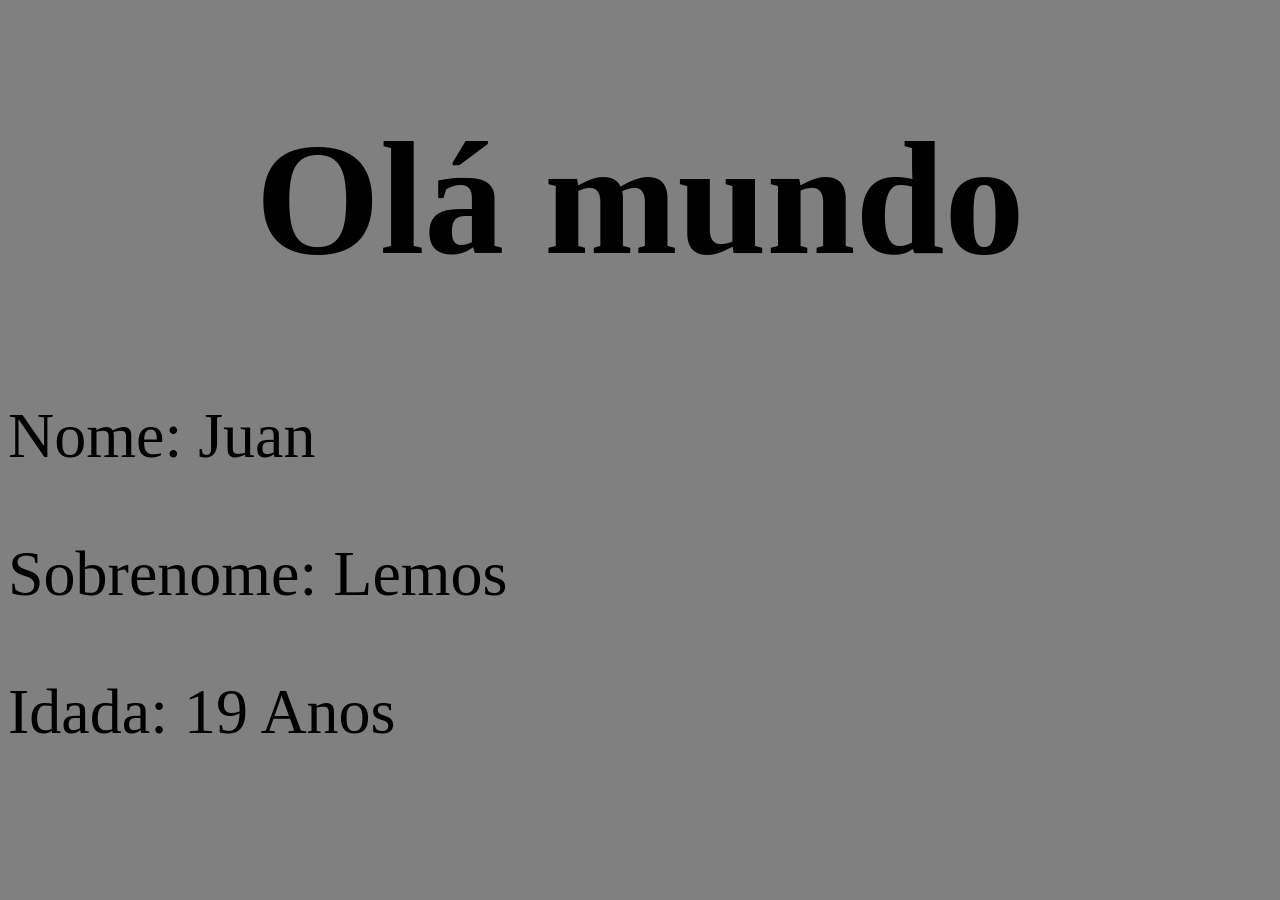
<file: Laboratório de WebSites/aula01/index.html>
<!DOCTYPE html>
<html lang="pt-br">
<head>
    <meta charset="UTF-8">
    <meta name="viewport" content="width=device-width, initial-scale=1.0">
    <title>Teste</title>
</head>

<style>
    html, body {
        font-family: Georgia, 'Times New Roman', Times, serif;
        background-color: gray;

    }
    h1 {
        font-size: 10rem;
        text-align: center;
    }
    p {
        font-size: 4rem;
    }

</style>
<body>
    <h1>Olá mundo</h1>
    <p id="teste1"></p>
    <p id="teste2"></p>
    <p id="teste3"></p>


    <script src="index.js"></script>
</body>
</html>
</file>
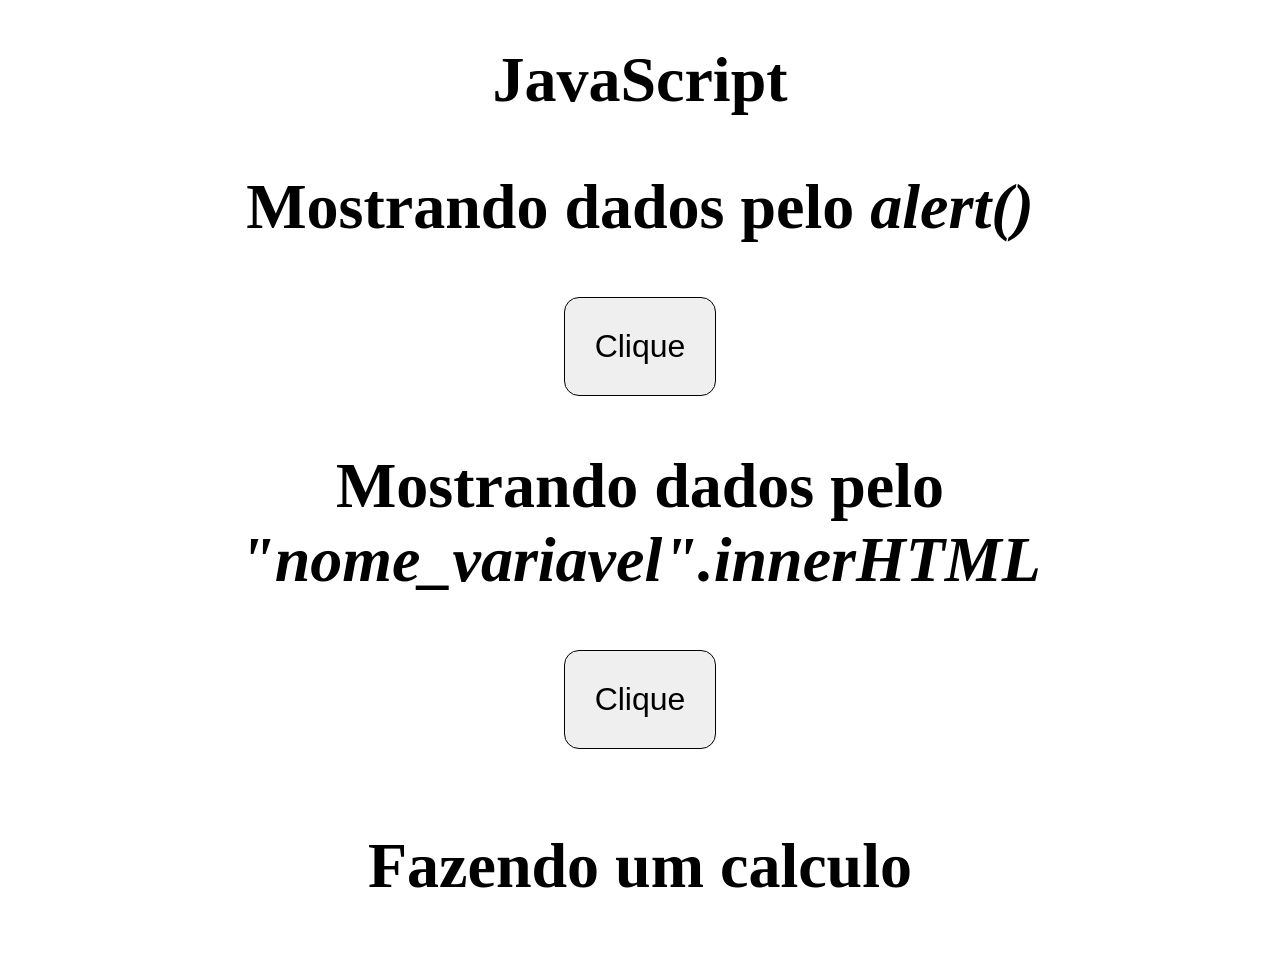
<file: Laboratório de WebSites/aula02/index.html>
<!DOCTYPE html>
<html lang="pt-br">

<head>
    <meta charset="UTF-8">
    <meta name="viewport" content="width=device-width, initial-scale=1.0">
    <title>Teste</title>

    <style>
        h1 {
            font-size: 4rem;
        }

        body {
            text-align: center;
        }
        button {
            padding: 30px;
            border: 1px solid black;
            border-radius: 15px;
            font-size: 2rem;
        }
        section#sessao1 > h1 {
            font-family: Georgia, 'Times New Roman', Times, serif;
            font-size: 4rem;
        }
        section#sessao1 {
            font-family: Georgia, 'Times New Roman', Times, serif;
            
        }
        section#sessao2 > p {
            font-family: Cambria, Cochin, Georgia, Times, 'Times New Roman', serif;

            margin-top: 5rem;
            font-size: 5rem;
        }
    </style>

</head>

<body>
    <h1>JavaScript</h1>
    <section id="sessao1">
        <h1>Mostrando dados pelo <i>alert()</i></h1>
        <button id="btn" onclick="saudacao1()">Clique</button>
    </section>
    <section id="sessao2">
        <h1>Mostrando dados pelo <i>"nome_variavel".innerHTML</i></h1>
        <button id="btn" onclick="saudacao2()">Clique</button>
        <p id="resultado"></p>
    </section>
    <section>
        <h1>Fazendo um calculo</h1>
    </section>





    <script src="index.js"></script>
</body>

</html>
</file>
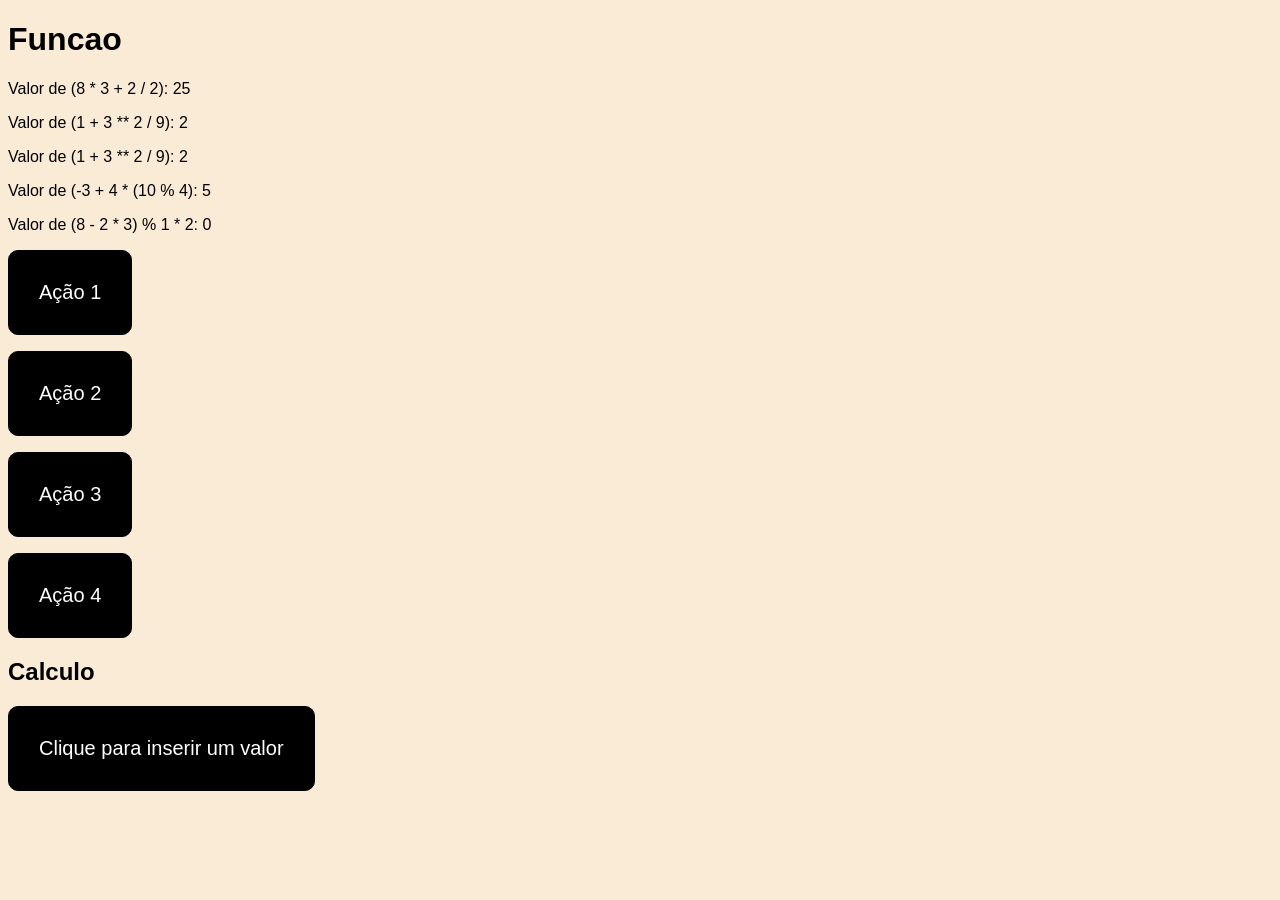
<file: Laboratório de WebSites/aula03/index.html>
<!DOCTYPE html>
<html lang="pt-br">

<head>
    <meta charset="UTF-8">
    <meta http-equiv="X-UA-Compatible" content="IE=edge">
    <meta name="viewport" content="width=device-width, initial-scale=1.0">


    <style>
        body {
            font-family: 3rem;
            font-family: Arial, Helvetica, sans-serif;
            background-color: antiquewhite;
        }

        button {
            background-color: black;
            border: 1px solid black;
            border-radius: 10px;
            font-size: 20px;
            padding: 30px;
            color: white;
            transition: 0.2s ease-in;

        }

        button:hover {
            border-radius: 20px;
            cursor: pointer;
            transition: 0.2s ease-out;

            background-color: gray;
            color: black;
        } 

        .frases {
            font-size: 20px;
            margin-left: 15px;
        }
        #metade {
            font-size: 20px;
        }
        #dobro {
            font-size: 20px;
        }
        
    </style>

    <title>Aula 03</title>
</head>

<body>
    <h1>Funcao</h1>
    <p id="texto1"></p>
    <p id="texto2"></p>
    <p id="texto3"></p>
    <p id="texto4"></p>
    <p id="texto5"></p>


    <section id="secao1">
        <p>
            <button id="botao1" onclick="acao1()">Ação 1</button>
            <label id="frase1" class="frases"></label>
        </p>
        <p>
            <button id="botao2" onclick="acao2()">Ação 2</button>
            <label id="frase2" class="frases"></label>
        </p>

        <p>
            <button id="botao3" onclick="acao3()">Ação 3</button>
            <label id="frase3" class="frases"></label>
        </p>

        <p>
            <button id="botao4" onclick="acao4()">Ação 4</button>
            <label id="frase4" class="frases"></label>
        </p>
    </section>


    <section id="secao2">
        <div>
            <h1>Calculo</h1>
            <p>
                <button onclick="calcular()">Clique para inserir um valor</button>
                    <p id="metade"></p>
                    <p id="dobro"></p>
            </p>
        </div>
    </section>
    <script src="index.js"></script>
</body>

</html>
</file>
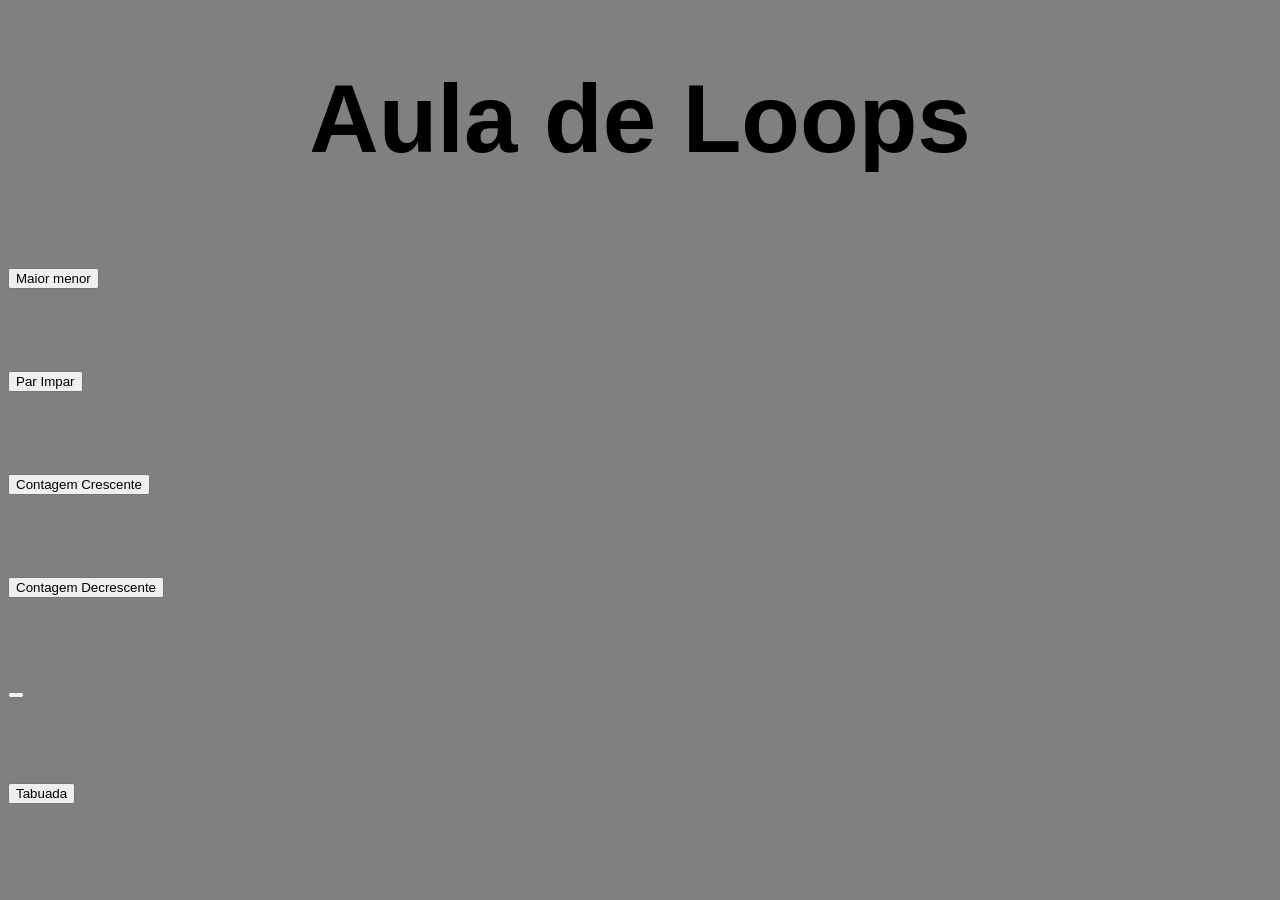
<file: Laboratório de WebSites/aula05/index.html>
<!DOCTYPE html>
<html lang="pt-br">

<head>
    <meta charset="UTF-8">
    <meta name="viewport" content="width=device-width, initial-scale=1.0">
    <title>Document</title>
    <style>
        body {
            background-color: gray;
            font-size: 3rem;
            font-family: Arial, Helvetica, sans-serif;

        }

        h1 {
            text-align: center;

        }
    </style>
</head>

<body>

    <h1>Aula de Loops</h1>
    <section id="secao1">
        <div class="exercicios">
            <button onclick="maior_menor()" class="btn-class">Maior menor</button>
            <p id="saida1"></p> 
        </div>
    </section>

    <section id="secao2">
        <div class="exercicios">
            <button onclick="par_impar()" class="btn-class">Par Impar</button>
            <p id="saida2"></p> 
        </div>
    </section>

    <section id="secao3">
        <div class="exercicios">
            <button onclick="contagem_crescente()" class="btn-class">Contagem Crescente</button>
            <p id="saida3"></p>
        </div>
    </section>

    <section id="secao4">
        <div class="exercicios">
            <button onclick="contagem_decrescente()" class="btn-class">Contagem Decrescente</button>
            <p id="saida4"></p>
        </div>
    </section>

    <section id="secao5">
        <div class="exercicios">
            <button onclick="contagem_decrescente()" class="btn-class"></button>
            <p id="saida4"></p>
        </div>
    </section>

    <section id="secao5">
        <div class="exercicios">
            <button onclick="gerarTabuada()" class="btn-class">Tabuada</button>
            <p id="saida5"></p>
        </div>
    </section>
    <script src="index.js"></script>
</body>
</html>
</file>
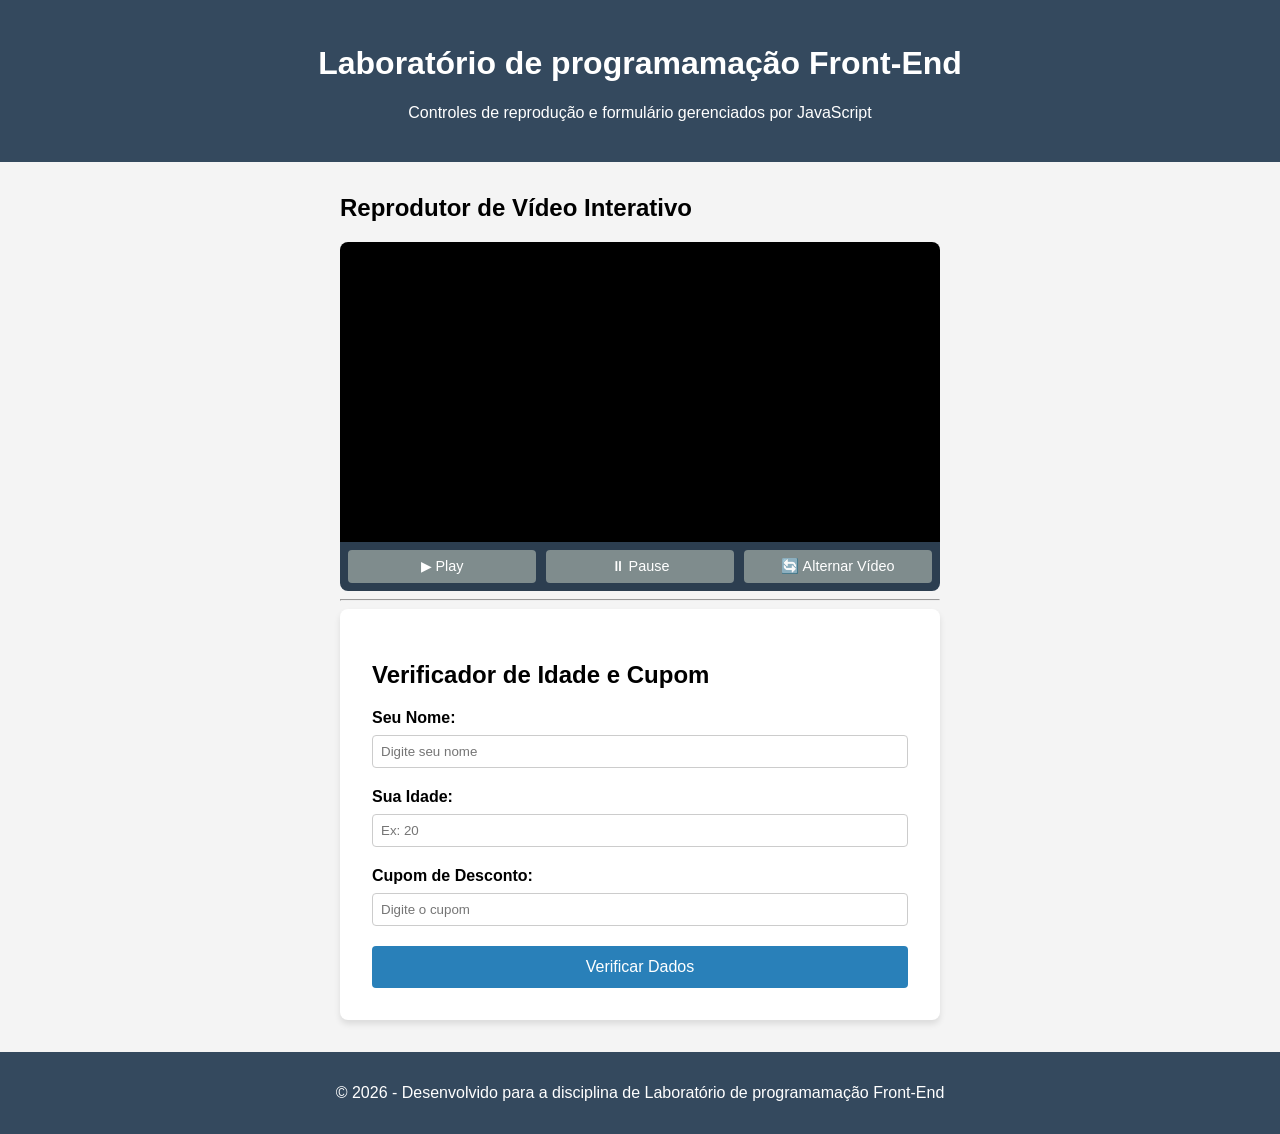
<file: Laboratório de WebSites/projeto javascript/index.html>
<!DOCTYPE html>
<html lang="pt-BR">
<head>
    <meta charset="UTF-8">
    <meta name="viewport" content="width=device-width, initial-scale=1.0">
    <title>Meu Site com Controles de Vídeo</title>
    <link rel="stylesheet" href="style.css">
</head>
<body>

    <header>
        <h1>Laboratório de programamação Front-End</h1>
        <p>Controles de reprodução e formulário gerenciados por JavaScript</p>
    </header>

    <main class="container">
        <section class="video-section">
            <h2>Reprodutor de Vídeo Interativo</h2>
            
            <div class="video-reproduzindo">
                <video id="meuVideo" width="100%">
                    <source src="https://www.w3schools.com/html/mov_bbb.mp4" type="video/mp4">
                    Seu navegador não suporta a tag de vídeo.
                </video>
            </div>

            <div class="video-controls">
                <button type="button" id="btnPlay" class="btn-video">▶ Play</button>
                <button type="button" id="btnPause" class="btn-video">⏸ Pause</button>
                <button type="button" id="btnMudarVideo" class="btn-video">🔄 Alternar Vídeo</button>
            </div>
        </section>

        <hr>

        <section class="form-section">
            <h2>Verificador de Idade e Cupom</h2>
            
            <form id="meuFormulario">
                <div class="form-group">
                    <label for="nome">Seu Nome:</label>
                    <input type="text" id="nome" placeholder="Digite seu nome">
                </div>

                <div class="form-group">
                    <label for="idade">Sua Idade:</label>
                    <input type="number" id="idade" placeholder="Ex: 20">
                </div>

                <div class="form-group">
                    <label for="cupom">Cupom de Desconto:</label>
                    <input type="text" id="cupom" placeholder="Digite o cupom">
                </div>

                <button type="submit" id="btnEnviar">Verificar Dados</button>
            </form>

            <div id="mensagemFeedback" class="mensagem-oculta"></div>
        </section>
    </main>

    <footer>
        <p>&copy; 2026 - Desenvolvido para a disciplina de Laboratório de programamação Front-End</p>
    </footer>

    <script src="script.js"></script>
</body>
</html>
</file>
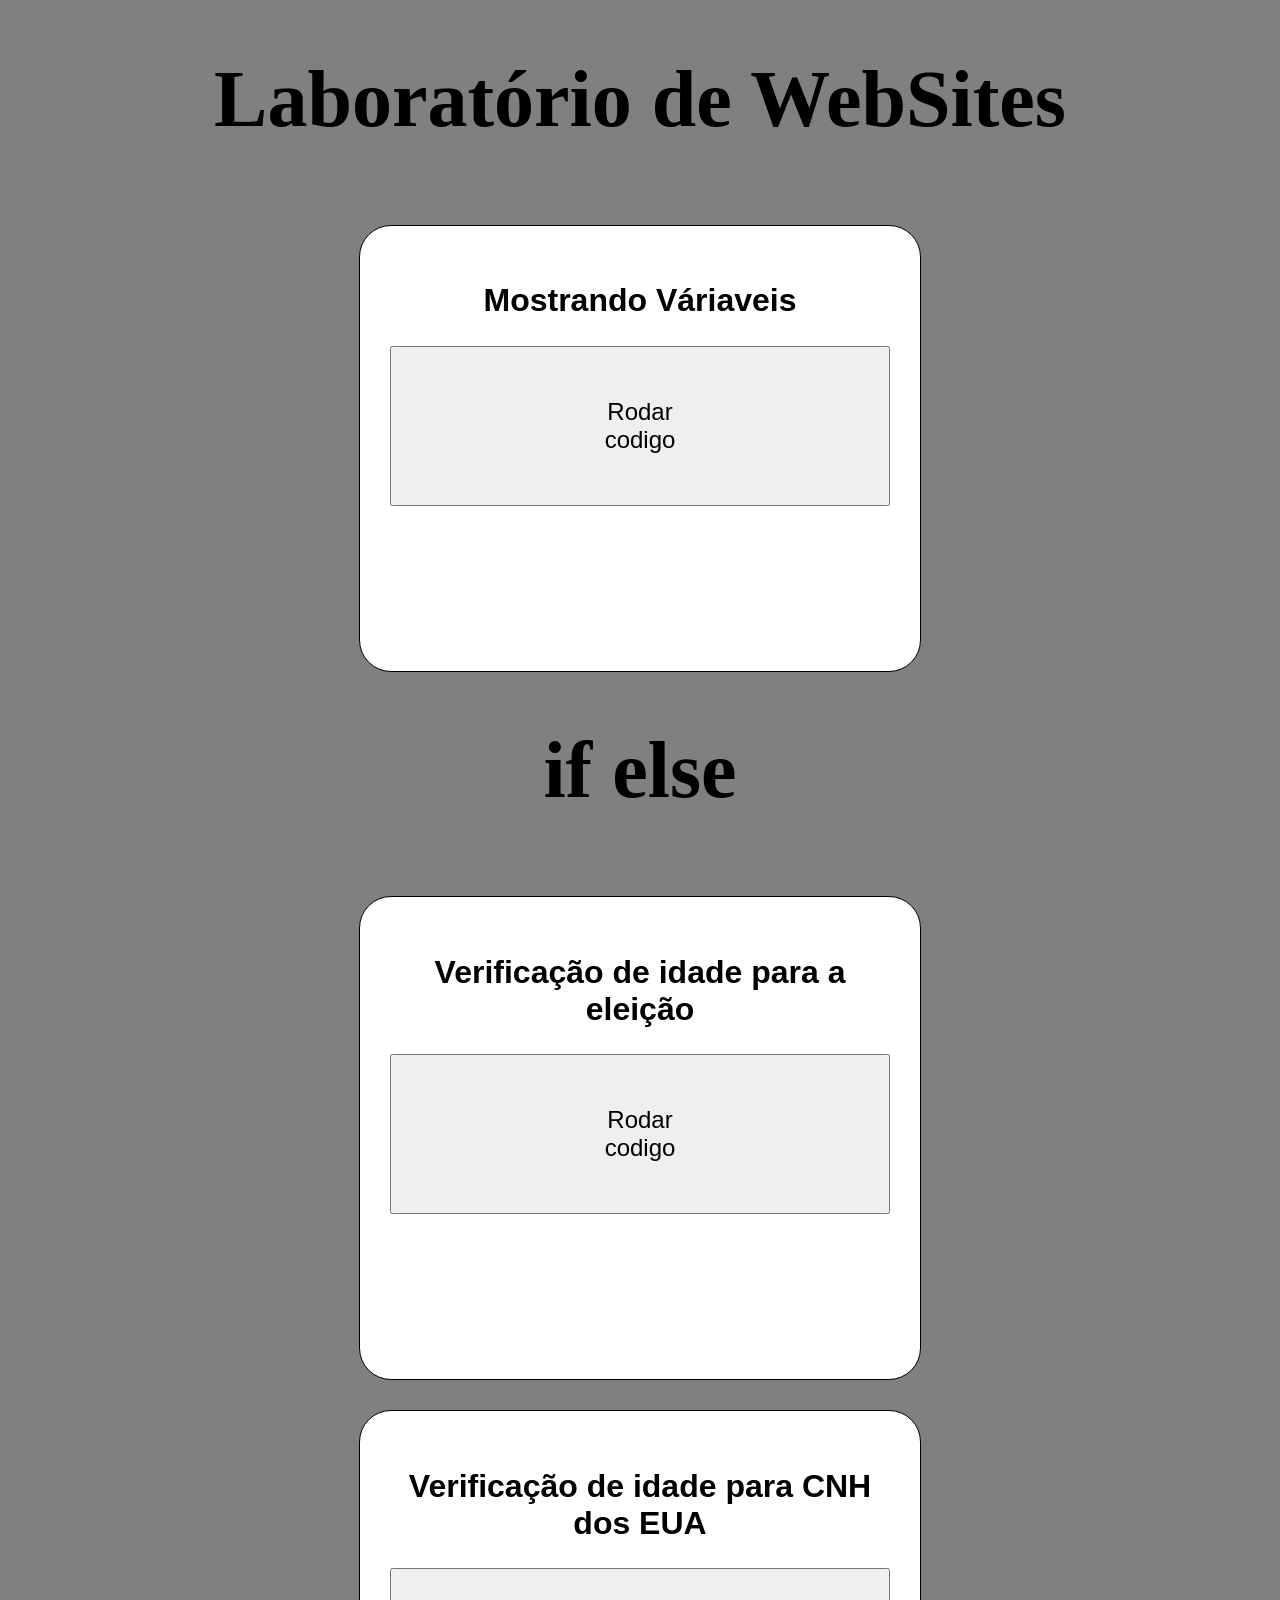
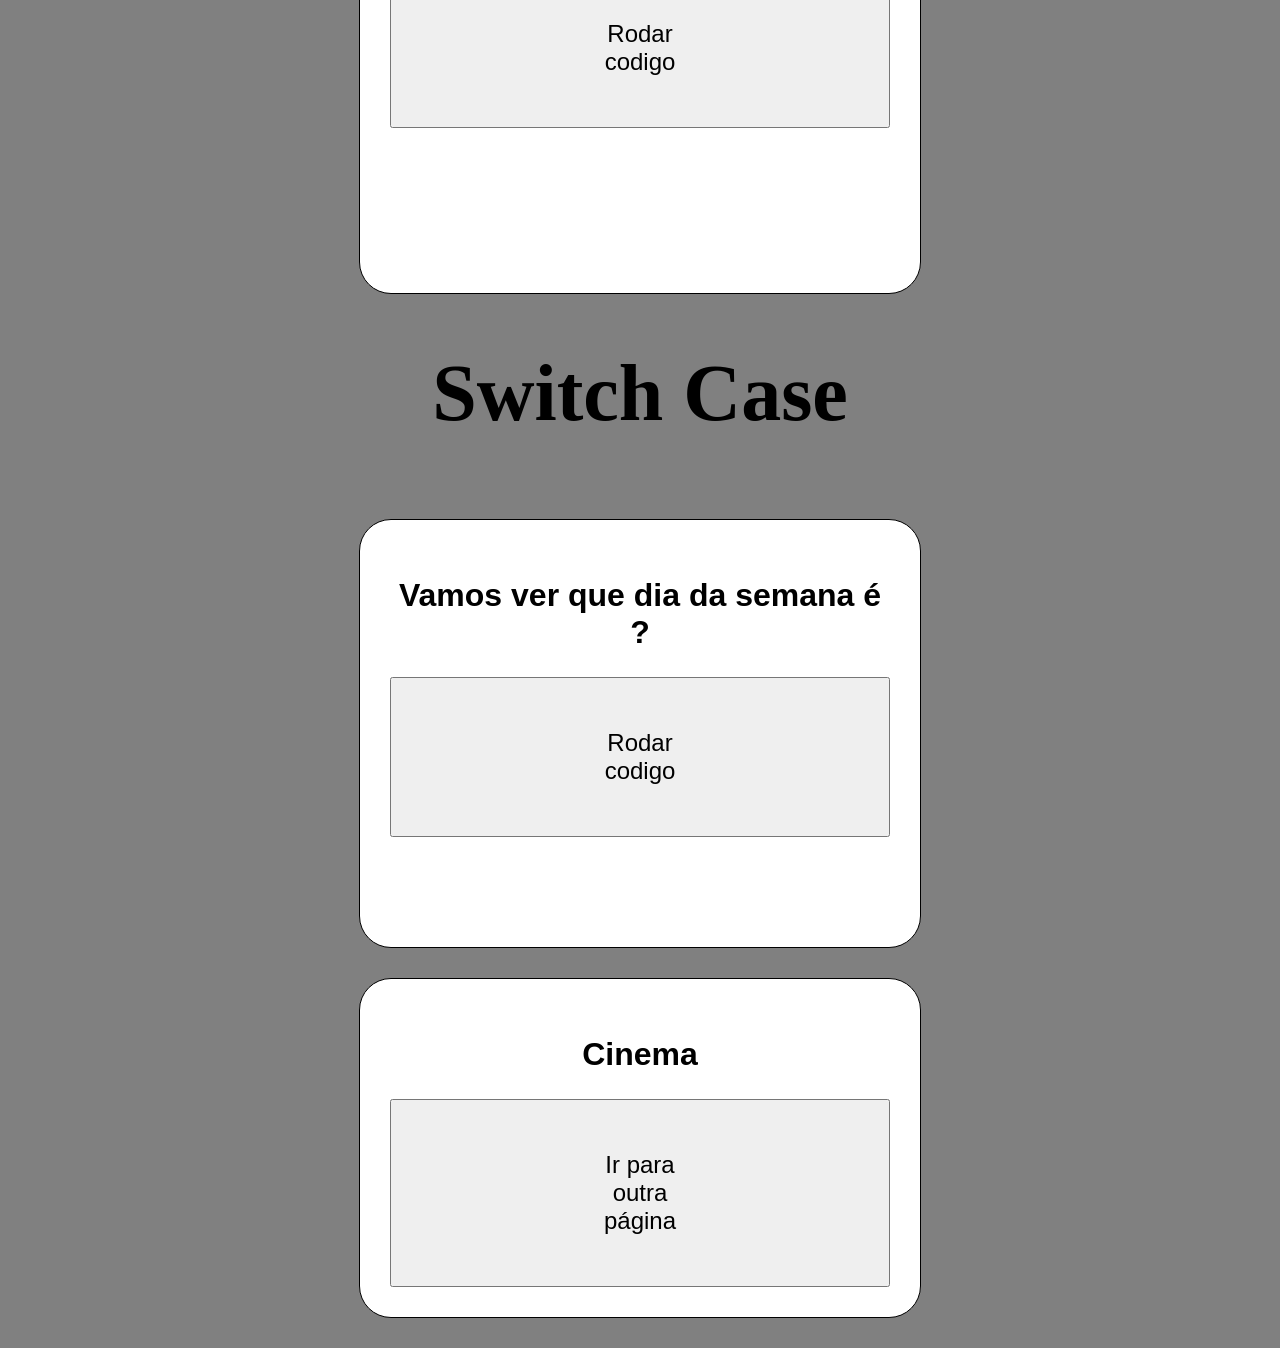
<file: Laboratório de WebSites/aula04/index1.html>
<!DOCTYPE html>
<html lang="pt-br">
<head>
    <meta charset="UTF-8">
    <meta http-equiv="X-UA-Compatible" content="IE=edge">
    <meta name="viewport" content="width=device-width, initial-scale=1.0">
    <title>Aula 04</title>


    <style>

        body {
            font-family: Arial, Helvetica, sans-serif;
            background-color: gray;
        }
        
        h1 {
            font-family: Georgia, 'Times New Roman', Times, serif;

            font-size: 5rem;

            text-align: center;
            margin-bottom: 5rem;

        }
        h2 {
            font-size: 2rem;
            text-align: center;
        }
        button.btn {
            font-size: 24px;
            padding: 50px 190px 50px 190px;
            
        }
        p.paragrafo {
            font-size: 25px;
            font-family: Georgia, 'Times New Roman', Times, serif;



            padding-bottom: 30px;

        }
        section{
            margin: 30px auto;
            padding: 30px;

            border-radius: 32px;
            border: 1px solid black;

            background-color: white;
            width: 500px;
            
        } 
    </style>

</head>
<body>
    <h1>Laboratório de WebSites</h1>
    
    <section id="secao1">
        <div>
            <h2>Mostrando Váriaveis</h2>

            <button onclick="primeira_funcao()" class="btn">Rodar codigo</button>

            <p id="frase" class="paragrafo"></p>
            <p id="variaveis" class="paragrafo"></p>
        </div>
    </section>
    
    <h1>if else</h1>
    <section id="secao2">
        <div>
            <h2>Verificação de idade para a eleição</h2>

            <button onclick="verificacao_de_idade()" class="btn">Rodar codigo</button>

            <p id="texto_de_saida_eleicao" class="paragrafo"></p>
            <p id="idade" class="paragrafo"></p>
        </div>
    </section>

    <section id="secao3">
        <div>
            <h2>Verificação de idade para CNH dos EUA</h2>

            <button onclick="verificacao_de_idade_cnh()" class="btn">Rodar codigo</button>
            
            <p id="texto_de_saida_cnh" class="paragrafo"></p>
            <p id="" class="paragrafo"></p>
        </div>
    </section>

    <h1>Switch Case</h1>
    <section id="secao3">
        <div>
            <h2>Vamos ver que dia da semana é ?</h2>

            <button onclick="verificar_dia_da_semana()" class="btn">Rodar codigo</button>
            
            <p id="texto_de_saida_dia_da_semana" class="paragrafo"></p>

        </div>
    </section>

    <section id="secao4">
        <div>
            <h2>Cinema</h2>

            <a href="pag2.html"><button onclick="verificar_dia_da_semana()" class="btn">Ir para outra página</button></a>

        </div>
    </section>





    <script src="index1.js"></script>
</body>
</html>
</file>
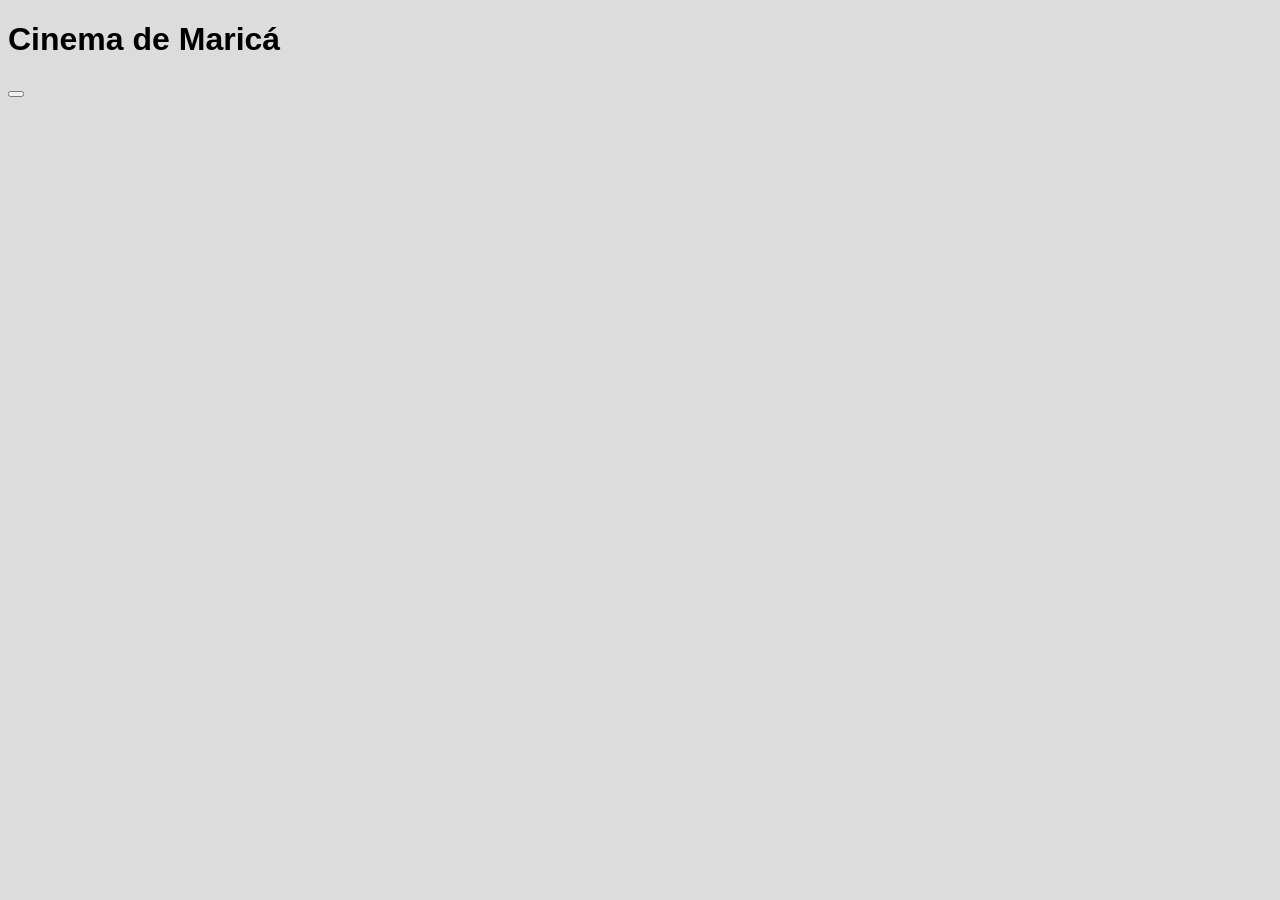
<file: Laboratório de WebSites/aula04/pag2.html>
<!DOCTYPE html>
<html lang="pt-br">
<head>
    <meta charset="UTF-8">
    <meta http-equiv="X-UA-Compatible" content="IE=edge">
    <meta name="viewport" content="width=device-width, initial-scale=1.0">


    <style>
        body {
            font-family: Arial, Helvetica, sans-serif;
            background-color: gainsboro;
        }


    </style>


    <title>Desafio Lab websites</title>
</head>
<body>
    <h1>Cinema de Maricá</h1>
    <section id="secao1">
        <button onclick=""></button>
    </section>






    <script src="index2.js"></script>
</body>
</html>
</file>
<file: Laboratório de WebSites/projeto javascript/style.css>
body {
    font-family: Arial, sans-serif;
    margin: 0;
    padding: 0;
    background-color: #f4f4f4;
}

header {
    background-color: #34495e;
    color: white;
    text-align: center;
    padding: 1.5rem;
}

.container {
    max-width: 600px;
    margin: 2rem auto;
    padding: 0 1rem;
}

/* Container do vídeo */
.video-reproduzindo {
    background: #000;
    border-radius: 8px 8px 0 0;
    overflow: hidden;
    display: flex;
}

video {
    display: block;
}

/* Área dos botões do vídeo */
.video-controls {
    display: flex;
    background: #2c3e50;
    padding: 0.5rem;
    border-radius: 0 0 8px 8px;
    gap: 10px;
}

.btn-video {
    flex: 1;
    background-color: #7f8c8d;
    padding: 0.5rem;
    font-size: 0.9rem;
}

.btn-video:hover {
    background-color: #95a5a6;
}

/* Formulário */
.form-section {
    background: white;
    padding: 2rem;
    border-radius: 8px;
    box-shadow: 0 4px 6px rgba(0,0,0,0.1);
}

.form-group {
    margin-bottom: 1.25rem;
}

.form-group label {
    display: block;
    margin-bottom: 0.5rem;
    font-weight: bold;
}

.form-group input {
    width: 100%;
    padding: 0.5rem;
    border: 1px solid #ccc;
    border-radius: 4px;
    box-sizing: border-box;
}

button {
    background-color: #2980b9;
    color: white;
    padding: 0.75rem 1.5rem;
    border: none;
    border-radius: 4px;
    cursor: pointer;
    width: 100%;
    font-size: 1rem;
    transition: background 0.2s;
}

button:hover {
    background-color: #2471a3;
}

/* Feedbacks */
.mensagem-oculta {
    display: none;
    margin-top: 1.5rem;
    padding: 1rem;
    border-radius: 4px;
    text-align: center;
    font-weight: bold;
}

.sucesso {
    display: block;
    background-color: #d4edda;
    color: #155724;
    border: 1px solid #c3e6cb;
}

.erro {
    display: block;
    background-color: #f8d7da;
    color: #721c24;
    border: 1px solid #f5c6cb;
}

footer {
    text-align: center;
    padding: 1rem;
    background: #34495e;
    color: white;
    margin-top: 2rem;
}
</file>
